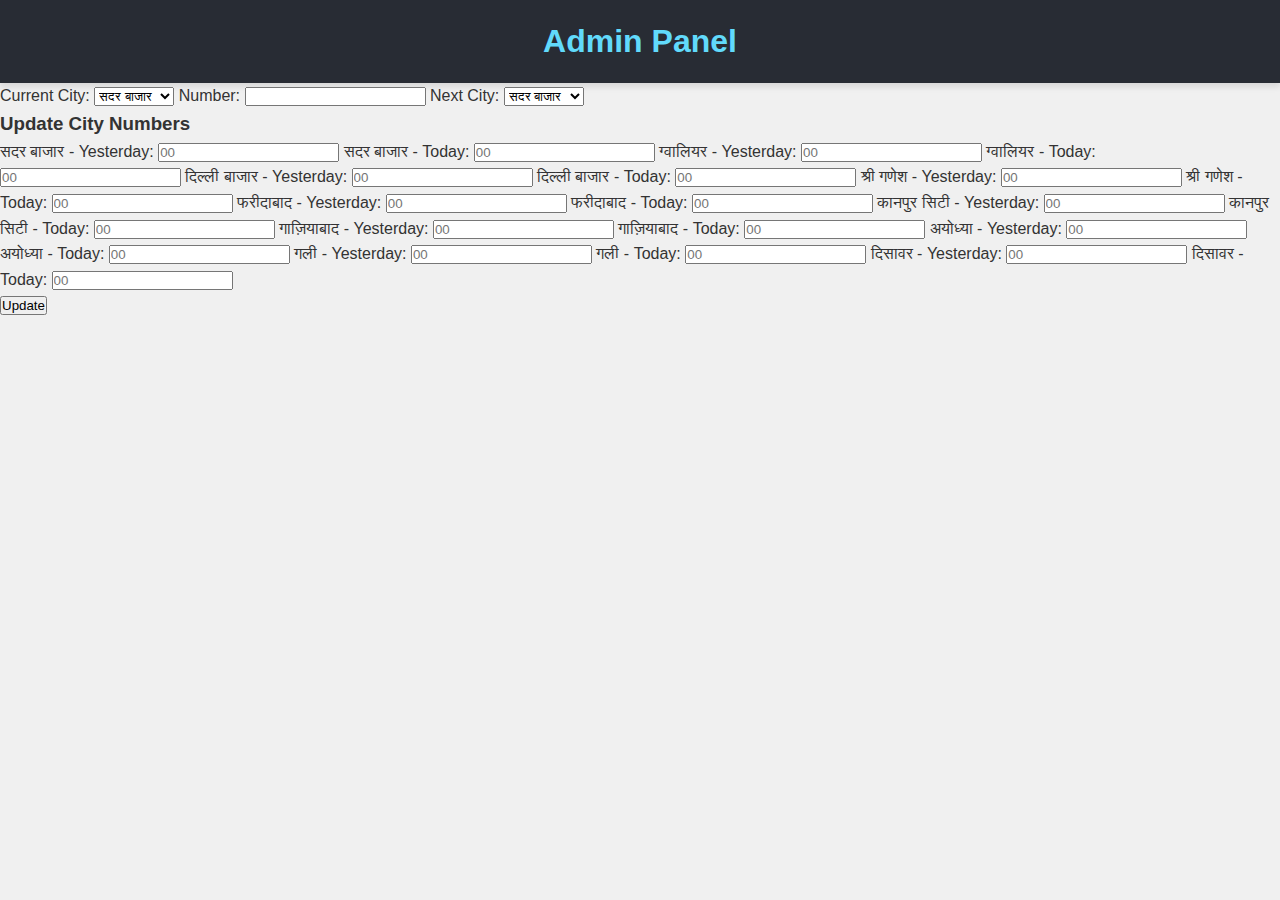
<file: admin.html>
<!DOCTYPE html>
<html lang="en">

<head>
    <meta charset="UTF-8">
    <meta name="viewport" content="width=device-width, initial-scale=1.0">
    <title>Admin Panel</title>
    <link rel="stylesheet" href="styles.css">
</head>

<body>
    <header>
        <h1>Admin Panel</h1>
    </header>

    <form id="updateForm">
        <label for="city1">Current City:</label>
        <select id="city1" name="city1" required>
            <option value="सदर बाजार">सदर बाजार</option>
            <option value="ग्वालियर">ग्वालियर</option>
            <option value="दिल्ली बाजार">दिल्ली बाजार</option>
            <option value="श्री गणेश">श्री गणेश</option>
            <option value="फरीदाबाद">फरीदाबाद</option>
            <option value="कानपुर सिटी">कानपुर सिटी</option>
            <option value="गाज़ियाबाद">गाज़ियाबाद</option>
            <option value="अयोध्या">अयोध्या</option>
            <option value="गली">गली</option>
            <option value="दिसावर">दिसावर</option>
        </select>

        <label for="number">Number:</label>
        <input type="number" id="number" name="number" required>

        <label for="nextCity">Next City:</label>
        <select id="nextCity" name="nextCity" required>
            <option value="सदर बाजार">सदर बाजार</option>
            <option value="ग्वालियर">ग्वालियर</option>
            <option value="दिल्ली बाजार">दिल्ली बाजार</option>
            <option value="श्री गणेश">श्री गणेश</option>
            <option value="फरीदाबाद">फरीदाबाद</option>
            <option value="कानपुर सिटी">कानपुर सिटी</option>
            <option value="गाज़ियाबाद">गाज़ियाबाद</option>
            <option value="अयोध्या">अयोध्या</option>
            <option value="गली">गली</option>
            <option value="दिसावर">दिसावर</option>
        </select>

        <h3>Update City Numbers</h3>
        <div id="cityNumbers">
            <!-- Input fields for each city's numbers -->
            <label for="सदर बाजार_yesterday">सदर बाजार - Yesterday:</label>
            <input type="number" id="सदर बाजार_yesterday" name="सदर बाजार_yesterday" placeholder="00">
            <label for="सदर बाजार_today">सदर बाजार - Today:</label>
            <input type="number" id="सदर बाजार_today" name="सदर बाजार_today" placeholder="00">

            <label for="ग्वालियर_yesterday">ग्वालियर - Yesterday:</label>
            <input type="number" id="ग्वालियर_yesterday" name="ग्वालियर_yesterday" placeholder="00">
            <label for="ग्वालियर_today">ग्वालियर - Today:</label>
            <input type="number" id="ग्वालियर_today" name="ग्वालियर_today" placeholder="00">

            <label for="दिल्ली बाजार_yesterday">दिल्ली बाजार - Yesterday:</label>
            <input type="number" id="दिल्ली बाजार_yesterday" name="दिल्ली बाजार_yesterday" placeholder="00">
            <label for="दिल्ली बाजार_today">दिल्ली बाजार - Today:</label>
            <input type="number" id="दिल्ली बाजार_today" name="दिल्ली बाजार_today" placeholder="00">

            <label for="श्री गणेश_yesterday">श्री गणेश - Yesterday:</label>
            <input type="number" id="श्री गणेश_yesterday" name="श्री गणेश_yesterday" placeholder="00">
            <label for="श्री गणेश_today">श्री गणेश - Today:</label>
            <input type="number" id="श्री गणेश_today" name="श्री गणेश_today" placeholder="00">

            <label for="फरीदाबाद_yesterday">फरीदाबाद - Yesterday:</label>
            <input type="number" id="फरीदाबाद_yesterday" name="फरीदाबाद_yesterday" placeholder="00">
            <label for="फरीदाबाद_today">फरीदाबाद - Today:</label>
            <input type="number" id="फरीदाबाद_today" name="फरीदाबाद_today" placeholder="00">

            <label for="कानपुर सिटी_yesterday">कानपुर सिटी - Yesterday:</label>
            <input type="number" id="कानपुर सिटी_yesterday" name="कानपुर सिटी_yesterday" placeholder="00">
            <label for="कानपुर सिटी_today">कानपुर सिटी - Today:</label>
            <input type="number" id="कानपुर सिटी_today" name="कानपुर सिटी_today" placeholder="00">

            <label for="गाज़ियाबाद_yesterday">गाज़ियाबाद - Yesterday:</label>
            <input type="number" id="गाज़ियाबाद_yesterday" name="गाज़ियाबाद_yesterday" placeholder="00">
            <label for="गाज़ियाबाद_today">गाज़ियाबाद - Today:</label>
            <input type="number" id="गाज़ियाबाद_today" name="गाज़ियाबाद_today" placeholder="00">

            <label for="अयोध्या_yesterday">अयोध्या - Yesterday:</label>
            <input type="number" id="अयोध्या_yesterday" name="अयोध्या_yesterday" placeholder="00">
            <label for="अयोध्या_today">अयोध्या - Today:</label>
            <input type="number" id="अयोध्या_today" name="अयोध्या_today" placeholder="00">

            <label for="गली_yesterday">गली - Yesterday:</label>
            <input type="number" id="गली_yesterday" name="गली_yesterday" placeholder="00">
            <label for="गली_today">गली - Today:</label>
            <input type="number" id="गली_today" name="गली_today" placeholder="00">

            <label for="दिसावर_yesterday">दिसावर - Yesterday:</label>
            <input type="number" id="दिसावर_yesterday" name="दिसावर_yesterday" placeholder="00">
            <label for="दिसावर_today">दिसावर - Today:</label>
            <input type="number" id="दिसावर_today" name="दिसावर_today" placeholder="00">
        </div>

        <button type="submit">Update</button>
    </form>

    <script src="admin.js"></script>
</body>

</html>
</file>
<file: styles.css>
/* Basic reset and font styling */
* {
    margin: 0;
    padding: 0;
    box-sizing: border-box;
    font-family: Arial, sans-serif;
}

body {
    background-color: #f0f0f0;
    color: #333;
    line-height: 1.6;
}

header {
    background-color: #282c34;
    color: #61dafb;
    text-align: center;
    padding: 1rem;
    box-shadow: 0 4px 6px rgba(0, 0, 0, 0.1);
}

.info {
    padding: 1rem;
    background-color: #ffffff;
    margin: 1rem auto;
    max-width: 800px;
    border-radius: 8px;
    box-shadow: 0 4px 8px rgba(0, 0, 0, 0.1);
}

.info p {
    font-size: 1.2rem;
    margin-bottom: 0.5rem;
}

#google-time {
    margin-top: 1rem;
}

/* Table styling */
.overflow-x-auto {
    overflow-x: auto;
    margin: 1rem;
}

table {
    width: 100%;
    border-spacing: 0;
    border-collapse: collapse;
    background-color: #a9cc47;
    border-radius: 8px;
    box-shadow: 0 4px 8px rgba(0, 0, 0, 0.1);
}

th,
td {
    padding: 1rem;
    text-align: left;
}

thead {
    background-color: #282c34;
    color: #000;
    /* Changed to black */
}

thead th {
    border-bottom: 2px solid #1e7086;
}

tbody tr {
    transition: background-color 0.3s ease;
}

tbody tr:hover {
    background-color: #236dad;
}

tbody td {
    border-bottom: 1px solid #3f1b1b;
}

/* Animation */
@keyframes fadeIn {
    from {
        opacity: 0;
    }

    to {
        opacity: 1;
    }
}

.info,
table {
    animation: fadeIn 1s ease-in;
}

/* Responsive styling */
@media (max-width: 768px) {
    .info {
        padding: 0.5rem;
    }

    table {
        font-size: 0.9rem;
    }
}
</file>
